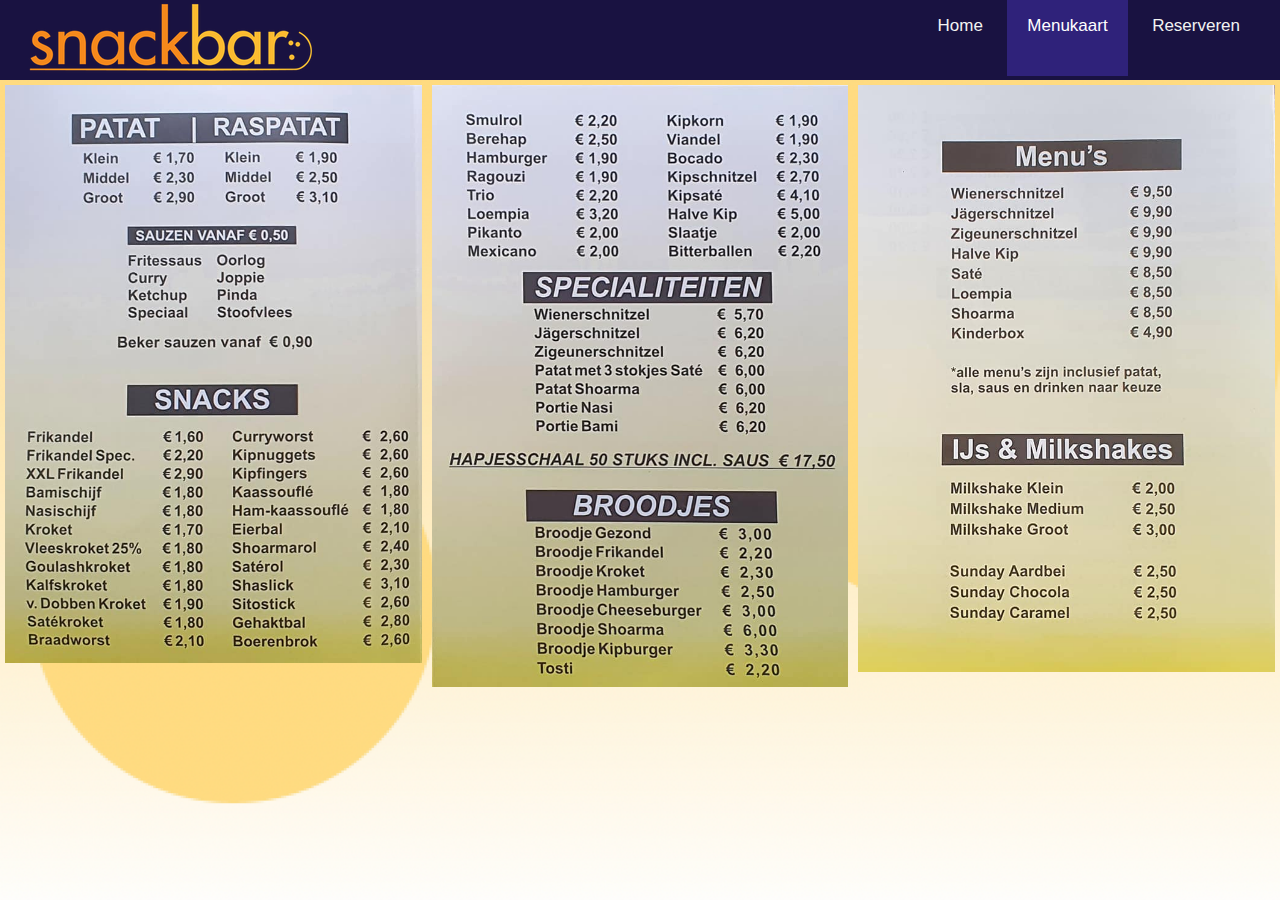
<file: menu.html>
<!DOCTYPE html>
<html>
<head>
    <style>
        * {
            box-sizing: border-box;
        }

        .column {
            float: left;
            width: 33.33%;
            padding: 5px;
        }

        /* Clearfix (clear floats) */
        .row::after {
            content: "";
            clear: both;
            display: table;
        }
        </style>

    <title>Reserveringen</title>
    <meta charset="utf-8"/>
    <link rel="stylesheet" type="text/css" href="css/menu.css"/>
</head>

<header>
    <nav>
        <a
            href="index.html"><img src="css/img/logo.png" width="300" height="75" class="logo">
        </a>
        <ul>
            <li><a href="index.html">Home</a></li>
            <li><a class="active" href="menu.html">Menukaart</a></li>
            <li><a href="reservering.html">Reserveren</a></li>
        </ul>
    </nav>
    <div class="main">
        <div class="column">
            <img src="css/img/menu2.png" style="width:100%">
        </div>
        <div class="column">
            <img src="css/img/menu.png"  style="width:100%">
        </div>
        <div class="column">
            <img src="css/img/menu1.png" style="width:100%">
        </div>
    </div>
</header>
<body>
</file>
<file: css/menu.css>
body {
    font-family: 'Noto Sans', sans-serif;
    margin: 0;
    padding: 0;
    background: url("img/yellow.png") ;
    background-size: cover;
    background-attachment: fixed;
}

nav{
    background: #191241;
    height: 80px;
    width: 100%;
    float: right;
}

nav ul{
    float: right;
    margin-right: 20px;
}
nav ul li{
    display: inline-block;

}
nav a {
    color: #f2f2f2;
    text-align: center;
    padding: 41px 20px;
    text-decoration: none;
    font-size: 17px;
}

nav ul a:hover {
    background-color: #ddd;
    color: black;
}

nav ul a.active {
    background-color: #2F227A;
    color: white;
}
h1 {
    color: #191241;
    font-size: 100px;
    text-align: center;
}
</file>
